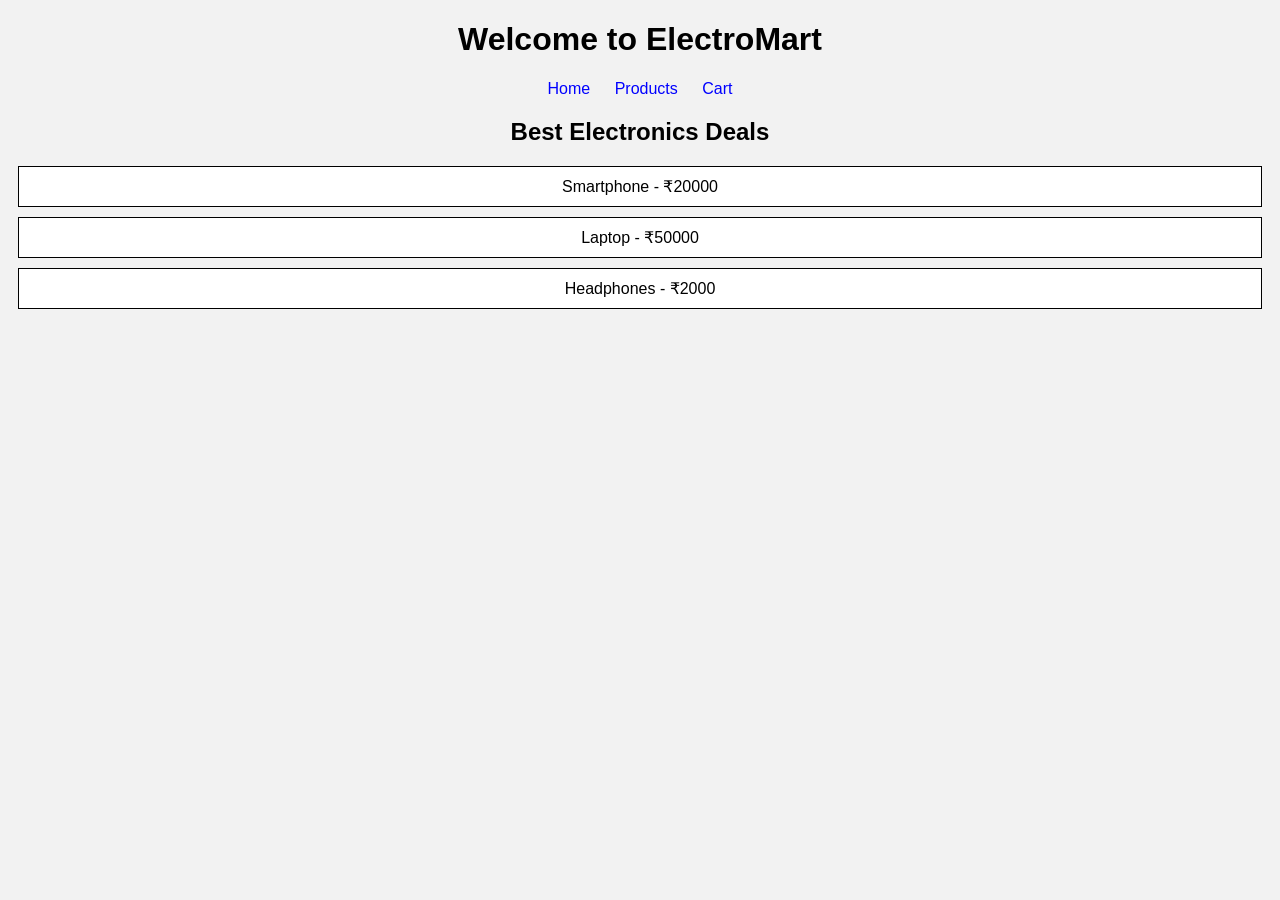
<file: Assignment_2/index.html>
<!DOCTYPE html>
<html>
<head>
    <title>ElectroMart</title>
    <link rel="stylesheet" href="style.css">
</head>
<body>
<h1>Welcome to ElectroMart</h1>
<nav>
<a href="index.html">Home</a>
<a href="products.html">Products</a>
<a href="cart.html">Cart</a>
</nav>
<h2>Best Electronics Deals</h2>
<div class="product">Smartphone - ₹20000</div>
<div class="product">Laptop - ₹50000</div>
<div class="product">Headphones - ₹2000</div>
</body>
</html>
</file>
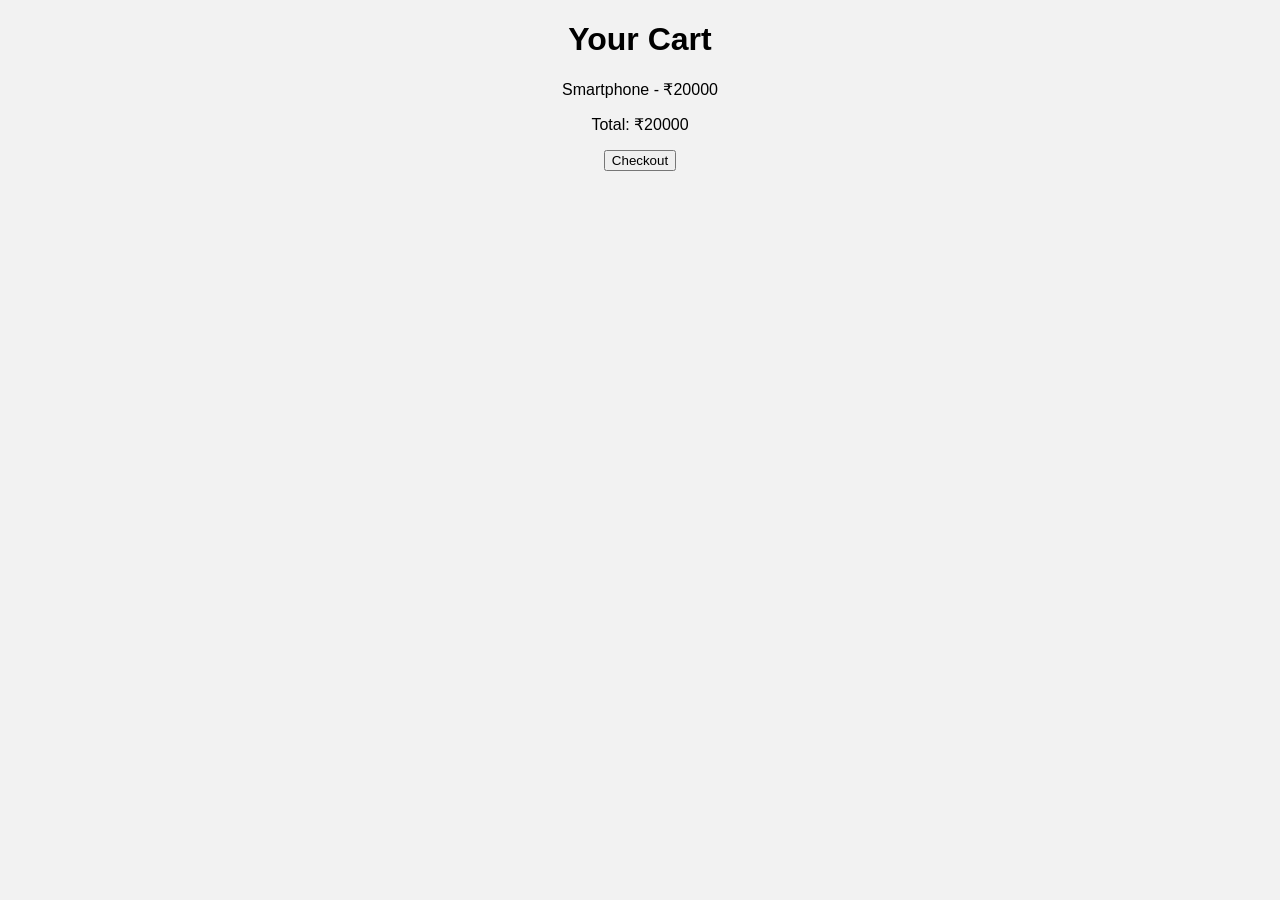
<file: Assignment_2/cart.html>
<!DOCTYPE html>
<html>
<head>
<title>Cart</title>
<link rel="stylesheet" href="style.css">
</head>
<body>
<h1>Your Cart</h1>
<p>Smartphone - ₹20000</p>
<p>Total: ₹20000</p>
<button>Checkout</button>
</body>
</html>
</file>
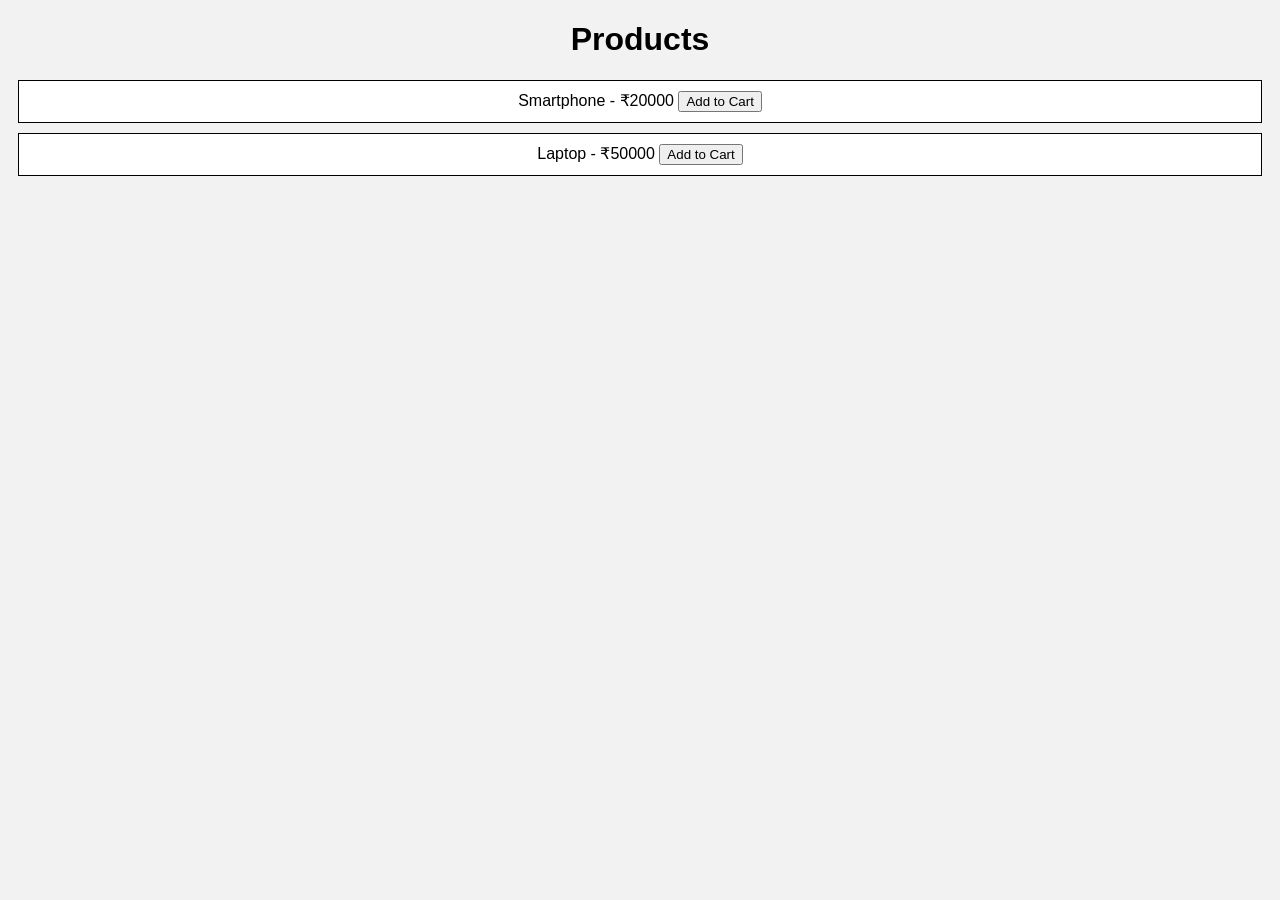
<file: Assignment_2/products.html>
<!DOCTYPE html>
<html>
<head>
<title>Products</title>
<link rel="stylesheet" href="style.css">
</head>
<body>
<h1>Products</h1>
<div class="product">Smartphone - ₹20000 <button>Add to Cart</button></div>
<div class="product">Laptop - ₹50000 <button>Add to Cart</button></div>
</body>
</html>
</file>
<file: Assignment_2/style.css>
body {
font-family: Arial;
background-color: #f2f2f2;
text-align: center;
}
nav a {
margin: 10px;
text-decoration: none;
color: blue;
}
.product {
background: white;
margin: 10px;
padding: 10px;
border: 1px solid black;
}
</file>
